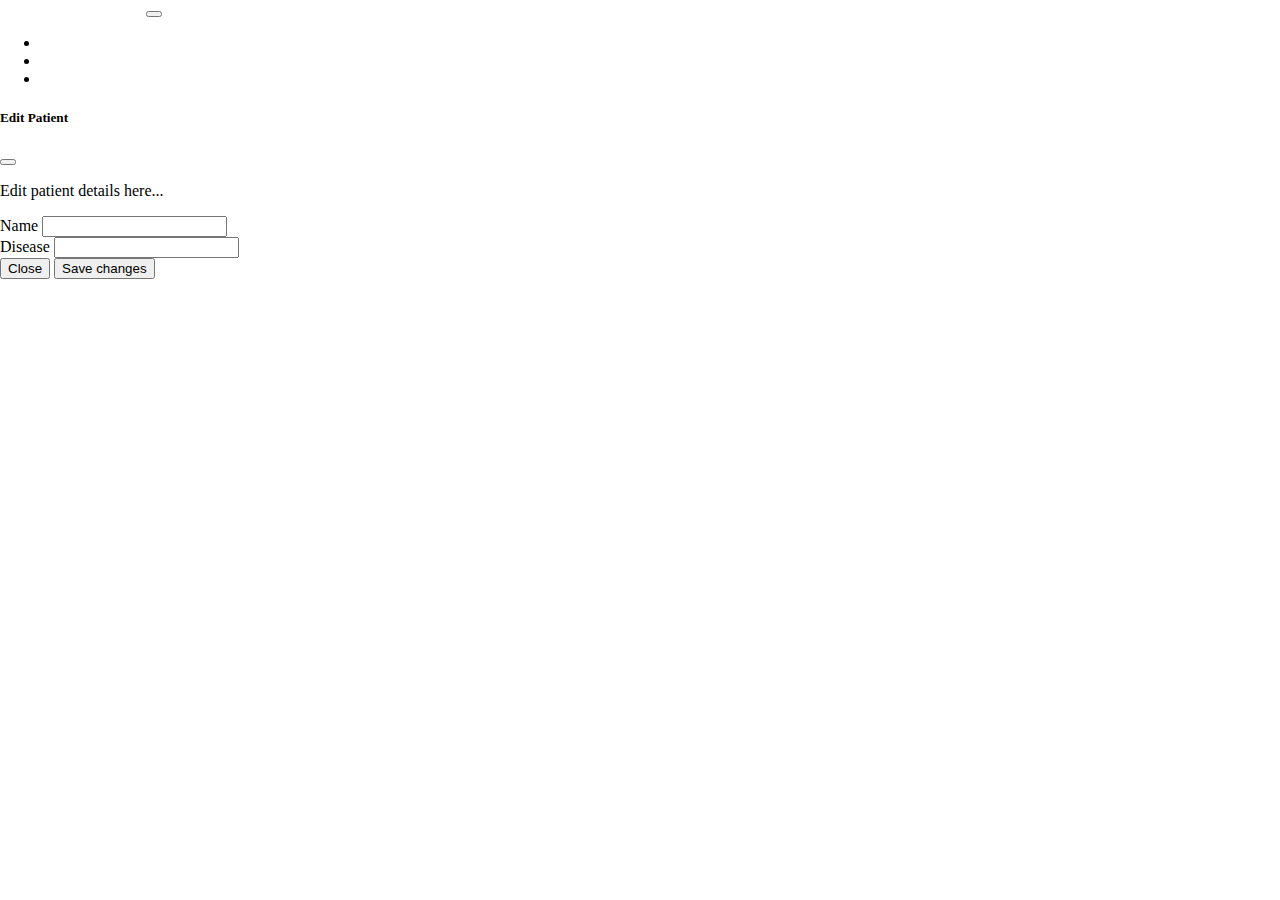
<file: index.html>
<!doctype html>
<html lang="en">

<head>
    <meta charset="utf-8">
    <meta name="viewport" content="width=device-width, initial-scale=1">
    <title>Bootstrap demo</title>
    <link href="https://cdn.jsdelivr.net/npm/bootstrap@5.3.2/dist/css/bootstrap.min.css" rel="stylesheet"
        integrity="sha384-T3c6CoIi6uLrA9TneNEoa7RxnatzjcDSCmG1MXxSR1GAsXEV/Dwwykc2MPK8M2HN" crossorigin="anonymous">
    <link rel="stylesheet" href="style.css">
</head>

<body>
    <!--nav bar-->
    <div class="container-fluid px-0">
        <nav class="navbar navbar-expand-lg bg-success">
            <div class="container">
                <a class="navbar-brand" href="index.html">Hospital Management</a>
                <button class="navbar-toggler" type="button" data-bs-toggle="collapse"
                    data-bs-target="#navbarTogglerDemo02" aria-controls="navbarTogglerDemo02" aria-expanded="false"
                    aria-label="Toggle navigation">
                    <span class="navbar-toggler-icon"></span>
                </button>
                <div class="collapse navbar-collapse" id="navbarTogglerDemo02">
                    <ul class="navbar-nav me-auto mb-2 mb-lg-0">
                        <li class="nav-item me-3">
                            <a class="nav-link" aria-current="page" href="index.html">Home</a>
                        </li>
                        <li class="nav-item me-3">
                            <a class="nav-link" href="doctors.html">Doctors</a>
                        </li>
                        <li class="nav-item me-3">
                            <a class="nav-link" href="patients.html">Patients</a>
                        </li>
                    </ul>

                </div>
            </div>
        </nav>
    </div>
    <!--main part-->
    <div class="container mt-5" id="patientCards">
        <div class="row">

        </div>
        <!-- Patient cards will be appended here -->
    </div>

    <!--modal logic here-->
    <div class="modal fade" id="editModal" tabindex="-1" aria-labelledby="editModalLabel" aria-hidden="true">
        <div class="modal-dialog">
            <div class="modal-content">
                <div class="modal-header">
                    <h5 class="modal-title" id="editModalLabel">Edit Patient</h5>
                    <button type="button" class="btn-close" data-bs-dismiss="modal" aria-label="Close"></button>
                </div>
                <div class="modal-body">
                    <!-- Add your form elements for editing patient details here -->
                    <p>Edit patient details here...</p>
                    <form>
                        <div class="mb-3">
                            <label for="editName" class="form-label">Name</label>
                            <input type="text" class="form-control" id="editName" required>
                        </div>
                        <div class="mb-3">
                            <label for="editDisease" class="form-label">Disease</label>
                            <input type="text" class="form-control" id="editDisease" required>
                        </div>
                    </form>
                </div>
                <div class="modal-footer">
                    <button type="button" class="btn btn-secondary" data-bs-dismiss="modal">Close</button>
                    <button type="button" class="btn btn-primary" id="saveChangesBtn" onclick="saveChanges()">Save
                        changes</button>
                </div>
            </div>
        </div>
    </div>

    <script>
        fetch("https://doc-back.onrender.com/patients")
            .then((res) => res.json())
            .then((res) => {
                console.log(res);
                const container = document.getElementById("patientCards");
                let patients = res;
                patients.forEach((patient, index) => {
                    let row=document.querySelector(".row");
                    const card = document.createElement("div");
                    card.classList.add("card", "m-2","col-lg-3", "col-md-5", "col-10");
                    const cardBody = document.createElement("div");
                    cardBody.classList.add("card-body");
                    cardBody.innerHTML = `
                        <h5 class="card-title">${patient.name}</h5>
                        <p class="card-text">Age: ${patient.age}</p>
                        <p class="card-text">Gender: ${patient.gender}</p>
                        <p class="card-text">Weight: ${patient.weight} kg</p>
                        <p class="card-text">Disease: ${patient.disease}</p>
                        <p class="card-text">Doctor: ${patient.doctor}</p>
                        <p class="card-text">ID: ${patient.id}</p>
                        <button type="button" class="btn btn-primary" onclick="editPatient(${patient.id})">Edit</button>
                        <button type="button" class="btn btn-danger ms-2" onclick="deletePatient(${patient.id})">Delete</button>
                    `;
                    card.appendChild(cardBody);
                    row.appendChild(card);
                });
            })
            .catch((error) => {
                console.error("Error fetching data:", error);
            });
        function editPatient(patientId) {
            const editModal = new bootstrap.Modal(document.getElementById('editModal'));
            fetch(`https://doc-back.onrender.com/patients/${patientId}`)
                .then((res) => res.json())
                .then((patient) => {
                    document.getElementById('editName').value = patient.name;
                    document.getElementById('editDisease').value = patient.disease;
                    document.getElementById('saveChangesBtn').setAttribute('data-patient-id', patientId);
                })
                .catch((error) => {
                    console.error("Error fetching patient data:", error);
                });

            // Show the modal
            editModal.show();
        }
        function saveChanges() {
            const patientId = document.getElementById('saveChangesBtn').getAttribute('data-patient-id');

            const newName = document.getElementById('editName').value;
            const newDisease = document.getElementById('editDisease').value;
            fetch(`https://doc-back.onrender.com/patients/${patientId}`)
                .then((res) => res.json())
                .then((existingPatient) => {
                    existingPatient.name = newName;
                    existingPatient.disease = newDisease;
                    return fetch(`https://doc-back.onrender.com/patients/${patientId}`, {
                        method: 'PUT',
                        headers: {
                            'Content-Type': 'application/json',
                        },
                        body: JSON.stringify(existingPatient),
                    });
                })
                .then((res) => res.json())
                .then((updatedPatient) => {
                    console.log("Patient updated:", updatedPatient);
                    const editModal = new bootstrap.Modal(document.getElementById('editModal'));
                    editModal.hide();
                    location.reload()
                })
                .catch((error) => {
                    console.error("Error updating patient:", error);
                });
        }
        function deletePatient(patientId) {
            if (confirm("Are you sure you want to delete this patient?")) {
                fetch(`https://doc-back.onrender.com/patients/${patientId}`, {
                    method: 'DELETE',
                })
                    .then((res) => {
                        if (res.ok) {
                            console.log("Patient deleted successfully");
                            location.reload()
                        } else {
                            console.error("Error deleting patient:", res.statusText);
                        }
                    })
                    .catch((error) => {
                        console.error("Error deleting patient:", error);
                    });
            }
        }
    </script>
    <script src="https://cdn.jsdelivr.net/npm/bootstrap@5.3.2/dist/js/bootstrap.bundle.min.js"
        integrity="sha384-C6RzsynM9kWDrMNeT87bh95OGNyZPhcTNXj1NW7RuBCsyN/o0jlpcV8Qyq46cDfL"
        crossorigin="anonymous"></script>
</body>

</html>
</file>
<file: style.css>
body{
    margin: 0%;
}
.navbar-brand,.nav-item a{
    color: white;
}
.nav-item a:hover{
    background-color: black;
    color: white;
}

.custom-card:hover{
    box-shadow: 1px 1px 4px rgba(0,0,0,0.7);
}
.fa-user{
    font-size: 2rem;
    border-radius: 50%;
    padding: 18px;
    width:fit-content;
    box-shadow: 1px 1px 3px rgba(0,0,0,0.7);
}
</file>
